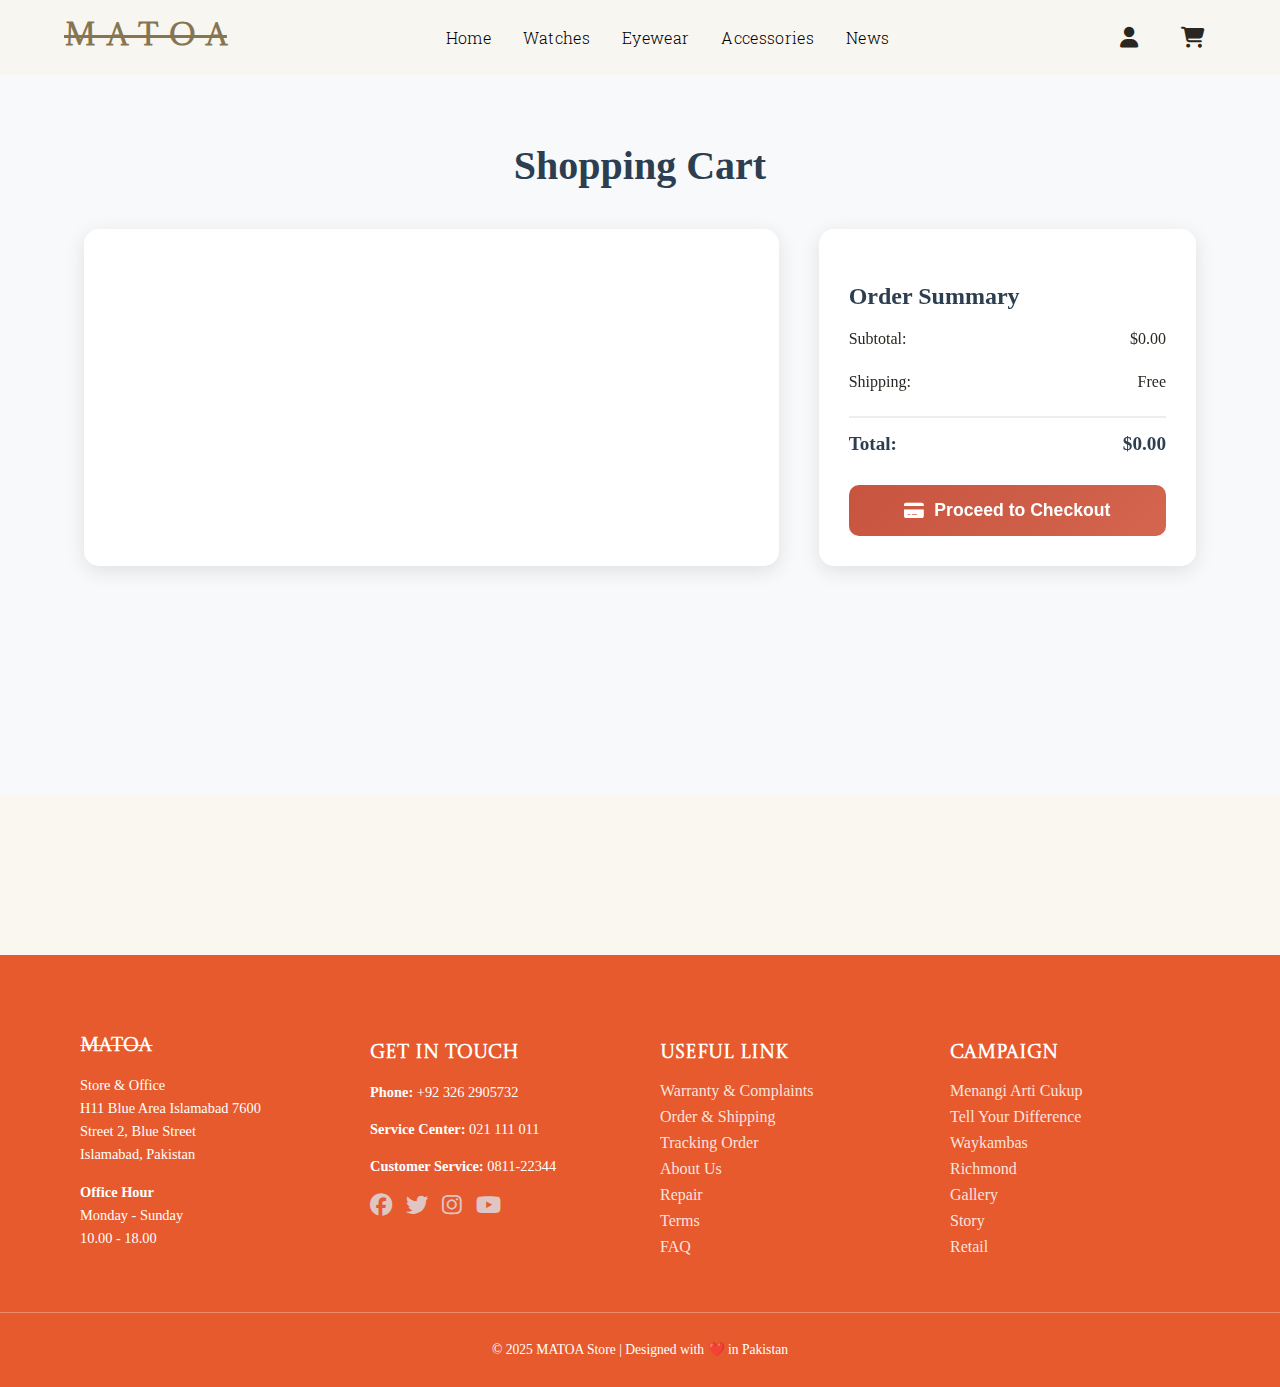
<file: frontend/cart.html>
<!DOCTYPE html>
<html lang="en">
<head>
    <meta charset="UTF-8">
    <meta name="viewport" content="width=device-width, initial-scale=1.0">
    <title>Shopping Cart | MATOA</title>
    <link href="https://cdnjs.cloudflare.com/ajax/libs/font-awesome/6.4.0/css/all.min.css" rel="stylesheet" />
    <link href="https://fonts.googleapis.com/css2?family=Poppins:wght@400;600&display=swap" rel="stylesheet" />
    <link rel="stylesheet" href="css/style.css">
    <link rel="stylesheet" href="css/modal.css">
</head>
<body>
    <!-- ===== HEADER ===== -->
    <header>
        <div class="container nav-inner">
            <div class="logo" aria-label="Matoa logo">
                <a href="index.html">M A T O A</a>
            </div>

            <button class="menu-toggle" aria-label="Toggle menu">
                <i class="fas fa-bars"></i>
            </button>

            <nav>
                <ul id="nav-links">
                    <li><a href="index.html">Home</a></li>
                    <li><a href="product.html">Watches</a></li>
                    <li><a href="eyeglasses.html">Eyewear</a></li>
                    <li><a href="accessories.html">Accessories</a></li>
                    <li><a href="news.html">News</a></li>
                </ul>
            </nav>

            <div class="nav-icons">
                <a href="#" class="user-icon"><i class="fa-regular fa-user nav-btns"></i></a>
                <a href="cart.html" class="cart-icon">
                    <i class="fa-solid fa-cart-shopping nav-btns"></i>
                    <span class="cart-counter" id="cartCounter">0</span>
                </a>
            </div>
        </div>
    </header>

    <!-- ===== CART CONTENT ===== -->
    <main class="cart-main">
        <div class="container">
            <h1 class="cart-title">Shopping Cart</h1>
            
            <!-- Cart Items -->
            <div class="cart-content">
                <div class="cart-items" id="cartItems">
                    <!-- Cart items will be loaded here -->
                </div>
                
                <!-- Cart Summary -->
                <div class="cart-summary">
                    <h3>Order Summary</h3>
                    <div class="summary-row">
                        <span>Subtotal:</span>
                        <span id="cartSubtotal">$0.00</span>
                    </div>
                    <div class="summary-row">
                        <span>Shipping:</span>
                        <span id="cartShipping">Free</span>
                    </div>
                    <div class="summary-row total">
                        <span>Total:</span>
                        <span id="cartTotal">$0.00</span>
                    </div>
                    <button class="checkout-btn" id="checkoutBtn">
                        <i class="fas fa-credit-card"></i>
                        Proceed to Checkout
                    </button>
                </div>
            </div>
            
            <!-- Empty Cart -->
            <div class="empty-cart" id="emptyCart" style="display: none;">
                <i class="fas fa-shopping-cart"></i>
                <h2>Your cart is empty</h2>
                <p>Looks like you haven't added anything to your cart yet.</p>
                <a href="index.html" class="continue-shopping">Continue Shopping</a>
            </div>
        </div>
    </main>

    <!-- ===== FOOTER ===== -->
    <footer class="footer">
        <div class="footer-content">
            <div class="footer-column">
                <h3 class="logo">MATOA</h3>
                <p>
                    Store & Office<br />
                    H11 Blue Area Islamabad 7600<br />
                    Street 2, Blue Street<br />
                    Islamabad, Pakistan
                </p>
                <p><strong>Office Hour</strong><br />Monday - Sunday<br />10.00 - 18.00</p>
            </div>

            <div class="footer-column">
                <h4>Get in touch</h4>
                <p><strong>Phone:</strong> +92 326 2905732</p>
                <p><strong>Service Center:</strong> 021 111 011</p>
                <p><strong>Customer Service:</strong> 0811-22344</p>
                <div class="social-icons">
                    <a href="#"><i class="fab fa-facebook"></i></a>
                    <a href="#"><i class="fab fa-twitter"></i></a>
                    <a href="#"><i class="fab fa-instagram"></i></a>
                    <a href="#"><i class="fab fa-youtube"></i></a>
                </div>
            </div>

            <div class="footer-column">
                <h4>Useful Link</h4>
                <ul>
                    <li><a href="#">Warranty & Complaints</a></li>
                    <li><a href="#">Order & Shipping</a></li>
                    <li><a href="#">Tracking Order</a></li>
                    <li><a href="#">About Us</a></li>
                    <li><a href="#">Repair</a></li>
                    <li><a href="#">Terms</a></li>
                    <li><a href="#">FAQ</a></li>
                </ul>
            </div>

            <div class="footer-column">
                <h4>Campaign</h4>
                <ul>
                    <li><a href="#">Menangi Arti Cukup</a></li>
                    <li><a href="#">Tell Your Difference</a></li>
                    <li><a href="#">Waykambas</a></li>
                    <li><a href="#">Richmond</a></li>
                    <li><a href="#">Gallery</a></li>
                    <li><a href="#">Story</a></li>
                    <li><a href="#">Retail</a></li>
                </ul>
            </div>
        </div>

        <div class="footer-bottom">
            <p>© 2025 MATOA Store | Designed with ❤️ in Pakistan</p>
        </div>
    </footer>

    <script src="js/script.js"></script>
    <script src="js/api-service.js"></script>
    <script src="js/auth.js"></script>
    <script src="js/cart.js"></script>
</body>
</html>
</file>
<file: frontend/css/style.css>
@import url('https://fonts.googleapis.com/css2?family=Alumni+Sans+Pinstripe:ital@0;1&family=Asimovian&family=Big+Shoulders+Inline:opsz,wght@10..72,100..900&family=Big+Shoulders+Stencil:opsz,wght@10..72,100..900&family=Castoro+Titling&family=Castoro:ital@0;1&family=Dancing+Script:wght@400..700&family=Josefin+Sans:ital,wght@0,100..700;1,100..700&family=Nova+Round&family=Nunito+Sans:ital,opsz,wght@0,6..12,200..1000;1,6..12,200..1000&family=Open+Sans:ital,wght@0,300..800;1,300..800&family=Orbitron:wght@400..900&family=Poppins:ital,wght@0,100;0,200;0,300;0,400;0,500;0,600;0,700;0,800;0,900;1,100;1,200;1,300;1,400;1,500;1,600;1,700;1,800;1,900&family=Questrial&family=Quicksand:wght@300..700&family=Raleway:ital,wght@0,100..900;1,100..900&family=Roboto+Mono:ital,wght@0,100..700;1,100..700&family=Roboto+Slab:wght@100..900&family=Roboto:ital,wght@0,100..900;1,100..900&family=SUSE+Mono:ital,wght@0,100..800;1,100..800&family=Saira:ital,wght@0,100..900;1,100..900&family=Smooch+Sans:wght@100..900&family=Story+Script&family=Tenor+Sans&family=Titillium+Web:ital,wght@0,200;0,300;0,400;0,600;0,700;0,900;1,200;1,300;1,400;1,600;1,700&display=swap');
@import url('https://fonts.googleapis.com/css2?family=Alumni+Sans+Pinstripe:ital@0;1&family=Asimovian&family=Big+Shoulders+Inline:opsz,wght@10..72,100..900&family=Big+Shoulders+Stencil:opsz,wght@10..72,100..900&family=Castoro+Titling&family=Castoro:ital@0;1&family=Dancing+Script:wght@400..700&family=Josefin+Sans:ital,wght@0,100..700;1,100..700&family=Nova+Round&family=Nunito+Sans:ital,opsz,wght@0,6..12,200..1000;1,6..12,200..1000&family=Open+Sans:ital,wght@0,300..800;1,300..800&family=Orbitron:wght@400..900&family=Poppins:ital,wght@0,100;0,200;0,300;0,400;0,500;0,600;0,700;0,800;0,900;1,100;1,200;1,300;1,400;1,500;1,600;1,700;1,800;1,900&family=Questrial&family=Quicksand:wght@300..700&family=Raleway:ital,wght@0,100..900;1,100..900&family=Roboto+Mono:ital,wght@0,100..700;1,100..700&family=Roboto+Slab:wght@100..900&family=Roboto:ital,wght@0,100..900;1,100..900&family=SUSE+Mono:ital,wght@0,100..800;1,100..800&family=Saira:ital,wght@0,100..900;1,100..900&family=Smooch+Sans:wght@100..900&family=Story+Script&family=Tenor+Sans&family=Titillium+Web:ital,wght@0,200;0,300;0,400;0,600;0,700;0,900;1,200;1,300;1,400;1,600;1,700&family=Unbounded:wght@200..900&display=swap');
@import url('https://fonts.googleapis.com/css2?family=Alumni+Sans+Pinstripe:ital@0;1&family=Asimovian&family=Big+Shoulders+Inline:opsz,wght@10..72,100..900&family=Big+Shoulders+Stencil:opsz,wght@10..72,100..900&family=Castoro+Titling&family=Castoro:ital@0;1&family=Dancing+Script:wght@400..700&family=Edu+NSW+ACT+Cursive:wght@400..700&family=Josefin+Sans:ital,wght@0,100..700;1,100..700&family=Nova+Round&family=Nunito+Sans:ital,opsz,wght@0,6..12,200..1000;1,6..12,200..1000&family=Open+Sans:ital,wght@0,300..800;1,300..800&family=Orbitron:wght@400..900&family=Poppins:ital,wght@0,100;0,200;0,300;0,400;0,500;0,600;0,700;0,800;0,900;1,100;1,200;1,300;1,400;1,500;1,600;1,700;1,800;1,900&family=Questrial&family=Quicksand:wght@300..700&family=Raleway:ital,wght@0,100..900;1,100..900&family=Roboto+Mono:ital,wght@0,100..700;1,100..700&family=Roboto+Slab:wght@100..900&family=Roboto:ital,wght@0,100..900;1,100..900&family=SUSE+Mono:ital,wght@0,100..800;1,100..800&family=Saira:ital,wght@0,100..900;1,100..900&family=Smooch+Sans:wght@100..900&family=Story+Script&family=Tenor+Sans&family=Titillium+Web:ital,wght@0,200;0,300;0,400;0,600;0,700;0,900;1,200;1,300;1,400;1,600;1,700&family=Unbounded:wght@200..900&display=swap');
@import url('https://fonts.googleapis.com/css2?family=Cabin:ital,wght@0,400;0,500;0,600;0,700;1,400;1,500;1,600;1,700&display=swap');

:root {
    --brand-brown: #867551;
    --brand-main: #c7543e;
    --bg-hero: #f7e7d4;
    --bg-paper: #f8f6f1;
    --brand-dark: #2a2722;
    --border-radius: 16px;
}

* {
    box-sizing: border-box;
}

body {
    margin: 0;
    padding: 0;
    /* font-family: 'Times New Roman', serif; */
    background: #f9f7f0;
    color: #2a2722;
}

a {
    text-decoration: none;
    color: inherit;
}

/* Container */
.container {
    max-width: 1200px;
    margin: 0 auto;
    padding: 0 1.5rem;
}

/* Navbar styles */
header {
    background: var(--bg-paper);
    padding: 1rem 0;
    position: sticky;
    top: 0;
    z-index: 1000;
}

.nav-inner {
    display: flex;
    align-items: center;
    justify-content: space-between;
}

/* Logo */
.logo {
    font-weight: 900;
    font-size: 2rem;
    font-family: 'Castoro Titling', 'SUSE Mono', 'Josifen Sans', 'Alumni Sans Pinstripe';
    letter-spacing: 0.1px;
    color: #867551;
    text-decoration: line-through;
    cursor: default;
}

/* Navigation */
nav {
    flex-grow: 1;
}

nav ul {
    list-style: none;
    display: flex;
    justify-content: center;
    margin: 0;
    padding: 0;
    gap: 2rem;

}

nav li {
    position: relative;
}

nav a {
    font-weight: 300;
    font-size: 1rem;
    font-family: 'Roboto Slab', sans-serif;
    padding: 5px 0;
    position: relative;
    color: #000;
    letter-spacing: 0.02em;
    transition: color 0.2s ease;
}

/* Underline hover animation */
nav a::after {
    content: '';
    position: absolute;
    width: 0%;
    height: 2px;
    bottom: 0;
    left: 0;
    background: #c7543e;
    border-radius: 1px;
    transition: width 0.3s ease;
}

nav a:hover::after,
nav a:focus::after {
    width: 100%;
}

/* Change link color on hover */
nav a:hover,
nav a:focus {
    color: #c7543e;
}

/* Icons on right */
.nav-icons {
    display: flex;
    align-items: center;
    gap: 1.2rem;
}

.nav-icons .nav-btns {
    font-weight: 700;
    font-size: 1.3rem;
    padding: 8px 12px;
    cursor: pointer;
}

.nav-icons button:hover {
    background-color: #c5948b;
}


.nav-icons .nav-btns:hover,
.nav-icons .nav-btns:hover {
    color: #c5948b;
}

/* Hamburger menu button - hidden on large screens */
.menu-toggle {
    display: none;
    font-size: 25px;
    cursor: pointer;
    color: #2a2722;
    background: none;
    border: none;
}

@media (max-width: 900px) {
    nav {
        position: absolute;
        top: 70px;
        left: 0;
        width: 100%;
        background: rgba(255, 255, 255, 0.97);
        box-shadow: 0 5px 20px rgba(0, 0, 0, 0.08);
        transform: translateY(-100%);
        opacity: 0;
        pointer-events: none;
        transition: transform 0.35s ease, opacity 0.35s ease;
        z-index: 999;
    }

    nav.active {
        transform: translateY(0);
        opacity: 1;
        pointer-events: auto;
    }

    .nav-links {
        flex-direction: column;
        align-items: center;
        padding: 1.5rem 0;
        gap: 1.2rem;
    }

    .nav-links li {
        width: 100%;
        text-align: center;
    }

    .nav-links a {
        display: inline-block;
        font-size: 1.05rem;
        padding: 0.5rem;
    }

    /* Show hamburger */
    .menu-toggle {
        display: block;
        z-index: 1000;
        background: none;
        border: none;
        font-size: 1.8rem;
        color: #2a2722;
        cursor: pointer;
        transition: transform 0.3s ease;
    }

    .menu-toggle.open {
        transform: rotate(90deg);
    }

    /* Hide right-side icons when menu open */
    .nav-icons {
        display: none;
    }
}



/* hero      */
.hero-slider-section {
    max-width: 1200px;
    margin: 52px auto 0 auto;
    background: var(--bg-hero);
    border-radius: var(--border-radius);
    /* box-shadow: 0 6px 32px 0 rgba(120, 80, 40, 0.08); */
    position: relative;
    overflow: hidden;
    min-height: 420px;
    isolation: isolate;
}

.hero-svg-overlay {
    position: absolute;
    top: 0;
    right: 0;
    width: 260px;
    height: 180px;
    z-index: 2;
    opacity: 0.17;
    pointer-events: none;
}

.hero-slider-wrapper {
    display: flex;
    transition: transform .8s cubic-bezier(.7, .23, .33, 1);
    will-change: transform;
    height: 100%;
}

.hero-slide {
    min-width: 100%;
    display: flex;
    align-items: stretch;
    padding: 0 2.5rem;
    gap: 2.8rem;
    position: relative;
    background: none;
    height: 440px;
}

.hero-slide-image {
    flex: 1 1 340px;
    display: flex;
    align-items: center;
    justify-content: center;
    animation: floatWatch 4s ease-in-out infinite alternate;
    position: relative;
    z-index: 3;

}

.hero-slide-image img {
    max-width: 340px;
    width: 94%;
    border-radius: 14px;
    object-fit: contain;
    position: relative;

}

@keyframes floatWatch {
    0% {
        transform: translateY(0);
    }

    100% {
        transform: translateY(-20px);
    }
}

.hero-slide-content {
    flex: 1 1 510px;
    display: flex;
    flex-direction: column;
    justify-content: center;
    gap: 1.35rem;
    z-index: 5;
    max-width: 560px;
}

.hero-slide-content h1 {
    font-size: 2.45rem;
    font-family: 'Castoro Titlin' sans-serif;
    font-weight: 400;
    color: var(--brand-dark);
    letter-spacing: .08em;
    line-height: 1.18;
    margin-bottom: 0.13em;
}

.hero-slide-content p {
    font-size: 1rem;
    color: #5d584b;
    font-family: 'Roboto Slab', sans-serif;
    margin-bottom: 3px;
    font-weight: 400;
    max-width: 440px;
    line-height: 1.6;
}

.discover-link {
    font-weight: 500;
    color: var(--brand-main);
    font-size: 0.8rem;
    border-bottom: 2px solid var(--brand-main);
    padding-bottom: 1px;
    width: max-content;
    cursor: pointer;
    transition: border-width .2s;
    margin-bottom: .7em;
    display: inline-block;
    letter-spacing: .05em;
    font-family: 'Castoro Titling', sans-serif;
}

.discover-link:hover {
    border-width: 4px;
}

.hero-buttons {
    display: flex;
    gap: 1.45em;
    margin-top: .15em;
}

.btn-primary {
    background: #e29578;
    color: #fff;
    padding: .72em 2.18em;
    font-weight: 600;
    border-radius: 4px;
    font-size: 1.02rem;
    border: none;
    box-shadow: 0 2.5px 12px rgba(199, 84, 62, .12);
    letter-spacing: .09em;
    cursor: pointer;
    transition: background .21s;
    font-family: 'Roboto', sans-serif;
}

.btn-primary:hover {
    background: #a5442e;
}

.btn-secondary {
    background: none;
    border: 2px solid var(--brand-main);
    color: var(--brand-main);
    padding: .75em 2.18em;
    font-weight: 700;
    border-radius: 4px;
    font-size: 1.02rem;
    letter-spacing: .09em;
    cursor: pointer;
    transition: background .21s, color .23s;
}

.btn-secondary:hover {
    background: var(--brand-main);
    color: #fff;
}

/* Slider Controls */
.slider-arrow {
    position: absolute;
    top: 50%;
    transform: translateY(-50%);
    width: 44px;
    height: 44px;
    border-radius: 50%;
    background: #fbf8e2;
    border: none;
    color: var(--brand-main);
    font-size: 1.8rem;
    cursor: pointer;
    z-index: 99;
    box-shadow: 0 2px 10px rgba(120, 80, 50, .12);
    display: flex;
    align-items: center;
    justify-content: center;
    transition: background .14s;
}

.slider-arrow:active {
    scale: 0.96;
}

.slider-arrow:hover {
    background: #ffe6db;
}

.slider-arrow.prev {
    left: 22px;
}

.slider-arrow.next {
    right: 22px;
}

/* Slider dots */
.slider-dots {
    position: absolute;
    bottom: 0px;
    width: 100%;
    display: flex;
    justify-content: center;
    gap: 18px;
    z-index: 9;
}

.slider-dot {
    width: 16px;
    height: 16px;
    background: #dfcdb1;
    border-radius: 50%;
    cursor: pointer;
    border: none;
    outline: none;
    transition: background .18s, transform .18s;
    box-shadow: 0 1.5px 6px rgba(120, 80, 65, .09);
}

.slider-dot.active {
    background: var(--brand-main);
    transform: scale(1.22);
    border: 2px solid #fffbed;
}

.hero-slide {
    display: none;
    align-items: center;
    justify-content: space-between;
    gap: 2rem;
    animation: fadeSlide 1s ease;
}

@keyframes fadeSlide {
    from {
        opacity: 0;
        transform: translateX(40px);
    }

    to {
        opacity: 1;
        transform: translateX(0);
    }
}

/* --- Animated Buttons --- */
.btn-primary,
.btn-secondary {
    position: relative;
    overflow: hidden;
    transition: all 0.3s ease;
}

.btn-primary::after,
.btn-secondary::after {
    content: "";
    position: absolute;
    top: 0;
    left: -100%;
    width: 100%;
    height: 100%;
    background: rgba(255, 255, 255, 0.25);
    transition: left 0.4s ease;
}

.btn-primary:hover::after,
.btn-secondary:hover::after {
    left: 0;
}

/* --- Bounce effect on click --- */
.btn-primary:active,
.btn-secondary:active {
    transform: scale(0.95);
}


/* Responsive */
@media (max-width: 1150px) {
    .hero-slider-section {
        max-width: 100vw;
    }
}

@media (max-width: 950px) {
    .hero-slide-content h1 {
        font-size: 1.55rem;
    }

    .hero-slide {
        height: 320px;
    }

    .hero-slider-section {
        min-height: 224px;
    }

    .hero-slide-content {
        max-width: 370px;
    }
}

@media (max-width: 720px) {
    .hero-slider-section {
        min-height: 360px;
    }

    .hero-slide {
        flex-direction: column;
        gap: 2.2rem;
        padding: 2.2rem .6rem 2.2rem .6rem;
        height: auto;
        justify-content: center;
    }

    .hero-slide-image img {
        max-width: 170px;
    }

    .hero-slide-content {
        align-items: center;
        text-align: center;
        margin-top: 0;
    }

    .slider-arrow {
        top: auto;
        bottom: 78px;
        transform: none;
    }

    .slider-arrow.prev {
        left: 8px;
    }

    .slider-arrow.next {
        right: 8px;
    }

    .hero-svg-overlay {
        display: none;
    }
}

@media (max-width: 410px) {
    .hero-slide-image img {
        max-width: 110px;
    }

    .hero-slide-content h1 {
        font-size: 1.07rem;
    }

    .slider-arrow {
        font-size: 1.35rem;
    }
}

/* ===== Premium Collection Section ===== */
.premium-section {
    position: relative;
    width: 100%;
    height: 80vh;
    overflow: hidden;
    background: radial-gradient(circle at center, #f7f3e8 0%, #e8e0d1 100%);
    display: flex;
    align-items: center;
    justify-content: center;
    flex-direction: column;
}

.premium-heading {
    position: absolute;
    top: 40px;
    text-align: center;
    font-size: 2.2rem;
    letter-spacing: 2px;
    color: #3e372d;
    font-family: 'Castoro Titling', serif;
    z-index: 5;
}

/* 3D Canvas Container */
#three-container {
    position: absolute;
    top: 0;
    left: 0;
    width: 100%;
    height: 100%;
}

canvas {
    display: block;
    width: 100%;
    height: 100%;
}



/* promotion */

/* Section layout */
.promo-section {
    background-color: #f9f7f3;
    padding: 4rem 1rem;
    margin-top: 20px;
}

.promo-container {
    max-width: 1200px;
    margin: 0 auto;
    display: grid;
    grid-template-columns: repeat(auto-fit, minmax(300px, 1fr));
    gap: 2rem;
}

/* Each Card */
.promo-card {
    background: #fff;
    border-radius: 15px;
    display: flex;
    align-items: center;
    justify-content: space-between;
    padding: 2rem;
    transition: transform 0.3s ease, box-shadow 0.3s ease;
    overflow: hidden;
    cursor: pointer;
    position: relative;
}

.promo-card:hover {
    transform: translateY(-8px);
    box-shadow: 0 10px 25px rgba(0, 0, 0, 0.1);
}

/* Content */
.promo-content {
    max-width: 60%;
}

.promo-content h3 {
    font-size: 1.5rem;
    font-weight: 400;
    color: #2a2722;
    font-family: 'Castoro', sans-serif;
}

.promo-content h3 span {
    font-weight: 600;
    color: #000;
    font-family: 'Castoro', sans-serif;

}

.promo-content p {
    font-size: 0.95rem;
    color: #555;
    font-family: ' Roboto Slab', sans-serif;
    margin: 0.8rem 0 1.2rem;
}

.discover-btn {
    color: #000;
    font-weight: 400;
    font-family: 'Castoro', sans-serif;
    text-decoration: underline;
    position: relative;
    transition: color 0.3s ease;
}

.discover-btn::after {
    content: '';
    position: absolute;
    left: 0;
    bottom: -3px;
    width: 0;
    height: 2px;
    background: #c7543e;
    transition: width 0.3s ease;
}

.discover-btn:hover::after {
    width: 100%;
}

/* Image */
.promo-img img {
    width: 200px;
    transition: transform 0.3s ease;
}

.promo-card:hover .promo-img img {
    transform: scale(1.1) rotate(-5deg);
}

/* Responsive */
@media (max-width: 768px) {
    .promo-card {
        flex-direction: column;
        text-align: center;
        padding: 2rem 1rem;
    }

    .promo-content {
        max-width: 100%;
    }

    .promo-img img {
        margin-top: 1.2rem;
        width: 180px;
    }
}

/* Modal Styling */
.product-modal {
    display: none;
    position: fixed;
    inset: 0;
    background: rgba(0, 0, 0, 0.6);
    backdrop-filter: blur(6px);
    z-index: 3000;
    animation: fadeIn 0.4s ease forwards;
}

.modal-content {
    background: #fff;
    max-width: 550px;
    margin: 5% auto;
    padding: 2rem;
    border-radius: 20px;
    position: relative;
    text-align: center;
    box-shadow: 0 15px 40px rgba(0, 0, 0, 0.3);
    animation: slideUp 0.5s ease forwards;
}

.modal-content img {
    width: 250px;
    margin-bottom: 1rem;
    transition: transform 0.4s ease;
}

.modal-content img:hover {
    transform: scale(1.05);
}

.modal-extra p {
    color: #444;
    font-size: 0.95rem;
    margin: 0.3rem 0;
}

.add-cart-btn {
    background: #c7543e;
    color: #fff;
    padding: 0.8rem 2rem;
    border: none;
    border-radius: 30px;
    cursor: pointer;
    font-weight: 600;
    margin-top: 1.2rem;
    transition: background 0.3s ease, transform 0.3s ease;
}

.add-cart-btn:hover {
    background: #a03b2f;
    transform: scale(1.05);
}

/* Close Button */
.close-modal {
    position: absolute;
    top: 18px;
    right: 25px;
    font-size: 1.8rem;
    cursor: pointer;
    color: #333;
    transition: transform 0.3s ease, color 0.3s ease;
}

.close-modal:hover {
    color: #c7543e;
    transform: rotate(90deg);
}

/* Animations */
@keyframes fadeIn {
    from {
        opacity: 0;
    }

    to {
        opacity: 1;
    }
}

@keyframes slideUp {
    from {
        transform: translateY(40px);
        opacity: 0;
    }

    to {
        transform: translateY(0);
        opacity: 1;
    }
}

/* Responsive */
@media (max-width: 768px) {
    .promo-card {
        min-width: 300px;
        flex-direction: column;
        flex-direction: column-reverse;
        text-align: center;
    }

    .promo-img img {
        width: 150px;
    }
}

/* =============== Monthly Deals Section =============== */
.deals-section {
    max-width: 1100px;
    margin: 0 auto;
    padding: 40px 20px;
    background-color: #fdfcf9;
}

.section-title {
    font-size: 1.5rem;
    margin-bottom: 1.2rem;
    border-left: 3px solid #d87b2f;
    padding-left: 0.5rem;
    font-weight: 600;
    color: #000000;
    font-family: 'Castoro', sans-serif;
}

.deals-grid {
    display: grid;
    grid-template-columns: repeat(auto-fit, minmax(220px, 1fr));
    gap: 0.8rem;
    justify-items: center;
    align-items: stretch;
}

/* ==== Product Card ==== */
.product-card {
    background-color: #fff;
    border-radius: 1rem;
    overflow: hidden;
    width: 100%;
    max-width: 250px;
    box-shadow: 0 2px 8px rgba(0, 0, 0, 0.08);
    transition: all 0.3s ease;
    display: flex;
    flex-direction: column;
    align-items: center;
    /* ensures everything centers horizontally */
    text-align: center;
}

.product-card:hover {
    transform: translateY(-5px) scale(1.02);
    box-shadow: 0 5px 16px rgba(0, 0, 0, 0.12);
}

.img-wrapper {
    width: 100%;
    aspect-ratio: 1 / 1;
    overflow: hidden;
    display: flex;
    justify-content: center;
    align-items: center;
}

.img-wrapper img {
    width: 100%;
    height: 100%;
    object-fit: cover;
    transition: transform 0.5s ease;
}

.product-card:hover .img-wrapper img {
    transform: scale(1.07) rotate(1deg);
}

/* ==== Product Info ==== */
.product-info {
    padding: 0.8rem 0.9rem 0;
    text-align: left;
    justify-content: center;
    width: 90%;
    box-sizing: border-box;
}

.product-info h3 {
    font-size: 0.95rem;
    margin: 0.3rem 0;
    color: #2b2b2b;
    font-family: 'Roboto Slab', sans-serif;
}

.discount {
    color: #e63946;
    font-weight: 600;
    font-size: 0.8rem;
    margin: 0;
}

.old-price {
    text-decoration: line-through;
    color: #999;
    font-size: 0.8rem;
    margin: 0.1rem 0;
    font-family: 'Poppins', sans-serif;
}

.new-price {
    color: #111;
    font-weight: 700;
    font-size: 0.95rem;
    font-family: 'Castoro Titling', sans-serif;
    margin: 0.2rem 0;
}

/* ==== Buttons ==== */
/* .actions {
    display: flex;
    justify-content: left;
    align-items: left;
    gap: 0.5rem;
    padding: 0.8rem 0 1rem;
    width: 100%;
} */

.wishlist-btn,
.cart-btn {
    border: none;
    border-radius: 6px;
    padding: 0.45rem 0.9rem;
    cursor: pointer;
    font-weight: 600;
    transition: all 0.3s ease;
    font-size: 0.8rem;
}

.wishlist-btn {
    background: #fff;
    border: 1px solid #ddd;
    color: #d87b2f;
}

.wishlist-btn:hover {
    background: #ffe8d1;
}

.cart-btn {
    background: #e29578;
    color: #fff;
}

.cart-btn:hover {
    background: #b96625;
    transform: translateY(-2px);
}

/* ==== Responsive ==== */
@media (max-width: 992px) {
    .deals-section {
        padding: 30px 15px;
    }
}

@media (max-width: 768px) {
    .section-title {
        font-size: 1.2rem;
        text-align: center;
        border: none;
    }

    .deals-section {
        padding: 25px 10px;
    }

    .deals-grid {
        grid-template-columns: repeat(auto-fit, minmax(180px, 1fr));
        gap: 1rem;
    }

    .product-card {
        max-width: 210px;
    }
}

@media (max-width: 480px) {
    .deals-section {
        padding: 20px 8px;
    }

    .section-title {
        font-size: 1rem;
        margin-bottom: 0.8rem;
    }

    .deals-grid {
        grid-template-columns: 1fr;
        justify-items: center;
        gap: 1rem;
    }

    .product-card {
        max-width: 90%;
    }
}



/* PRODUCT SECTION STYLING */
.product-section {
    width: 100%;
    padding: 60px 5%;
    display: flex;
    flex-direction: column;
    gap: 60px;
    background-color: #fafafa;
    /* light background tone */
}

.series {
    display: grid;
    grid-template-columns: 1fr 2fr;
    align-items: center;
    gap: 30px;
    padding: 30px;
    border-radius: 20px;
    background: #fff;
    box-shadow: 0 4px 20px rgba(0, 0, 0, 0.08);
    transition: transform 0.4s ease, box-shadow 0.4s ease;
}

.series:hover {
    transform: translateY(-5px);
    box-shadow: 0 6px 25px rgba(0, 0, 0, 0.1);
}

/* LEFT IMAGE BOX */
.series .products {
    display: flex;
    justify-content: center;
    align-items: center;
    position: relative;
}

.series .products img {
    width: 85%;
    max-width: 250px;
    background: #f8f8f8;
    padding: 15px;
    border-radius: 15px;
    transition: transform 0.5s ease, box-shadow 0.5s ease;
}

.series .products img:hover {
    transform: scale(1.05) rotate(-2deg);
    box-shadow: 0 5px 15px rgba(0, 0, 0, 0.1);
}

/* RIGHT SIDE PRODUCT DETAIL GRID */
.series h3 {
    grid-column: span 2;
    font-size: 1.8rem;
    margin-bottom: 15px;
    color: #333;
    border-left: 5px solid #000;
    padding-left: 10px;
}

.series .product {
    display: grid;
    grid-template-columns: 1fr auto;
    align-items: center;
    gap: 15px;
    background: #f9f9f9;
    padding: 15px 20px;
    border-radius: 12px;
    transition: background 0.4s ease, transform 0.4s ease;
}

.series .product:hover {
    background: #f0f0f0;
    transform: scale(1.02);
}

.series .product p {
    font-size: 1rem;
    color: #555;
}

.series .product h4 {
    font-weight: 600;
    color: #111;
}

/* SEE MORE BUTTON */
.see-more-btn {
    display: inline-block;
    margin-top: 20px;
    font-size: 1rem;
    color: #222;
    border: 2px solid #222;
    padding: 10px 25px;
    border-radius: 30px;
    text-decoration: none;
    transition: all 0.3s ease;
}

.see-more-btn:hover {
    letter-spacing: 1px;
    border-color: #000;
    background: transparent;
    /* no color change */
    transform: translateY(-3px);
}

/* RESPONSIVE DESIGN */
@media (max-width: 992px) {
    .series {
        grid-template-columns: 1fr;
        text-align: center;
    }

    .series .products img {
        margin-bottom: 20px;
    }

    .series .product {
        grid-template-columns: 1fr;
        text-align: center;
    }
}

@media (max-width: 600px) {
    .series {
        padding: 20px;
        gap: 20px;
    }

    .series h3 {
        font-size: 1.5rem;
    }

    .series .product p {
        font-size: 0.95rem;
    }

    .see-more-btn {
        padding: 8px 20px;
    }
}

/* Fade-in Animation */
@keyframes fadeUp {
    0% {
        opacity: 0;
        transform: translateY(30px);
    }

    100% {
        opacity: 1;
        transform: translateY(0);
    }
}

.series {
    animation: fadeUp 0.9s ease forwards;
}

/* ========product page============== */

/* Small hero for inner pages */
.small-hero {
    padding: 10px 15px;
    background: linear-gradient(to bottom, #fff0e0, #fffaf6);
    font-family: 'Castoro Titling', serif;
    max-width: 1200px;
    margin: 0 auto;
    padding: 0 1.5rem;
}

/* Filter Bar */
.filter-bar {
    display: flex;
    justify-content: center;
    margin: 20px 0;
}

.filter-bar select {
    padding: 10px 15px;
    border-radius: 8px;
    border: 1px solid #ccc;
    background: #fffaf6;
    font-size: 1rem;
    font-family: 'Roboto Slab', serif;
}

/* Product Cards for Products Page */
.products-grid {
    display: grid;
    grid-template-columns: repeat(auto-fit, minmax(240px, 1fr));
    gap: 25px;
    max-width: 1200px;
    margin: 0 auto;
    padding: 20px;
}

.product-card {
    background: var(--bg-hero);
    border-radius: 15px;
    padding: 15px;
    transition: 0.3s ease;
    display: flex;
    flex-direction: column;
    align-items: center;
}

.product-card:hover {
    transform: translateY(-6px);
    box-shadow: 0 6px 18px rgba(0, 0, 0, 0.1);
}

.product-card img {
    width: 100%;
    max-width: 250px;
    border-radius: 12px;
    object-fit: cover;
    background-color: var(--bg-hero);
}

.product-card h4 {
    margin: 10px 0 5px;
    font-family: 'Roboto Slab', serif;
    font-size: 1rem;
    font-weight: 600;
}

.product-card p {
    margin: 0;
    font-family: 'Courier New', Courier, monospace;
    color: #666;
    font-size: 0.9rem;
}

.product-card button {
    background: #c96f4a;
    color: #fff;
    font-family: 'Saira', sans-serif;
    border: none;
    padding: 8px 18px;
    border-radius: 8px;
    cursor: pointer;
    margin-top: 10px;
    transition: 0.3s;
}

.product-card button:hover {
    background: #a35634;
}

/* Responsive */
@media (max-width: 768px) {
    .product-card img {
        max-width: 200px;
    }
}


/* ================== Glasse ================== */

.products-section {
    text-align: center;
    padding: 60px 40px;
    background: #faf7f3;
}

.products-section h2 {
    font-size: 2rem;
    color: #3a2c23;
    margin-bottom: 10px;
}

.subtitle {
    color: #7a6a5a;
    margin-bottom: 40px;
    font-size: 1rem;
}

.product-grid {
    display: grid;
    grid-template-columns: repeat(auto-fit, minmax(230px, 1fr));
    gap: 25px;
    justify-items: center;
}

.product-card {
    background: #f7efe8;
    border-radius: 14px;
    box-shadow: 0 2px 10px rgba(0, 0, 0, 0.05);
    width: 230px;
    padding: 15px;
    transition: transform 0.3s ease, box-shadow 0.3s ease;
}

.product-card:hover {
    transform: translateY(-6px);
    box-shadow: 0 6px 15px rgba(0, 0, 0, 0.1);
}

.product-card img {
    width: 100%;
    border-radius: 10px;
}

.product-info {
    margin-top: 12px;
}

.product-info h4 {
    font-size: 1rem;
    color: #3a2c23;
    margin: 5px 0;
}

.product-info p {
    color: #5c4a3a;
    font-weight: 600;
}

.add-btn {
    background-color: #d85a2c;
    color: #fff;
    border: none;
    padding: 8px 15px;
    border-radius: 6px;
    cursor: pointer;
    transition: background 0.3s ease;
}

.add-btn:hover {
    background-color: #b74720;
}

.see-more-container {
    margin-top: 40px;
}

#seeMoreBtn {
    border: 1px solid #d85a2c;
    background: none;
    color: #d85a2c;
    padding: 10px 25px;
    font-weight: 600;
    border-radius: 8px;
    cursor: pointer;
    transition: 0.3s;
}

#seeMoreBtn:hover {
    background-color: #d85a2c;
    color: #fff;
}

/* Responsive */
@media (max-width: 768px) {
    .products-section {
        padding: 40px 20px;
    }

    .product-grid {
        grid-template-columns: repeat(auto-fit, minmax(160px, 1fr));
    }
}

/* ==========eye wear====== */
/* 🕶️ Hero Section */
.eyewear-hero {
    background: linear-gradient(to right, #fff, #f4f0ec);
    text-align: center;
    padding: 5rem 1rem;
    background: var(--bg-paper);
}

.eyewear-hero h1 {
    font-size: 2rem;
    font-family: 'Castoro', serif;
    color: #222;
    margin-bottom: 0.5rem;
}

.eyewear-hero p {
    color: #777;
    font-family: 'Roboto Slab', sans-serif;
    font-size: 1rem;
}

/* 📖 Info Section */
.eyewear-info {
    padding: 3rem 8%;
    text-align: center;
    background: #fff;
}

.eyewear-info h2 {
    font-size: 1.6rem;
    font-family: 'Castoro', serif;
    color: #333;
    margin-bottom: 1rem;
}

.eyewear-info p {
    color: #666;
    font-family: 'Roboto Slab', serif;
    max-width: 650px;
    margin: 0 auto;
    line-height: 1.6;
}

/* 🟠 Filter Bar */
.filter-bar {
    text-align: center;
    margin: 2rem 0;
}

.filter-bar select {
    padding: 0.6rem 1.2rem;
    border: 1px solid #ccc;
    border-radius: 6px;
    background: #fff;
    font-size: 1rem;
    outline: none;
}

/* 🟡 Product Grid */
.products-container {
    padding: 2rem 8%;
}

.products-grid {
    display: grid;
    grid-template-columns: repeat(auto-fit, minmax(250px, 1fr));
    gap: 2rem;
}

/* 💎 Product Card */
.product-card {
    background: #fff;
    border-radius: 12px;
    box-shadow: 0 10px 25px rgba(0, 0, 0, 0.08);
    padding: 1.2rem;
    text-align: center;
    transition: all 0.3s ease;
    cursor: pointer;
}

.product-card:hover {
    transform: translateY(-8px);
    box-shadow: 0 15px 30px rgba(0, 0, 0, 0.1);
}

.product-img img {
    width: 100%;
    border-radius: 10px;
    margin-bottom: 1rem;
}

.product-card h3 {
    font-size: 1.1rem;
    color: #222;
    margin-bottom: 0.5rem;
}

.price {
    color: #c75a2c;
    font-weight: 600;
    margin-bottom: 0.8rem;
}

.add-to-carting {
    padding: 0.5rem 1.3rem;
    border: 1px solid #c75a2c;
    background: transparent;
    color: #c75a2c;
    border-radius: 5px;
    font-size: 0.9rem;
    transition: all 0.3s ease;
}

.add-to-carting:hover {
    background: #c75a2c;
    color: #fff;
}

/* ✨ Fade Animation */
.fade-section {
    opacity: 0;
    transform: translateY(25px);
    transition: opacity 0.9s ease, transform 0.9s ease;
}

.fade-section.visible {
    opacity: 1;
    transform: translateY(0);
}

/* 📱 Responsive */
@media (max-width: 768px) {
    .eyewear-hero h1 {
        font-size: 1.6rem;
    }

    .eyewear-info p {
        font-size: 0.95rem;
    }
}

/* ========accessories========  */

/* 💎 Hero Section */
.accessories-hero {
    background: linear-gradient(to right, #fff, #f7f3ef);
    text-align: center;
    padding: 5rem 1rem;
}

.accessories-hero h1 {
    font-size: 2rem;
    color: #222;
    margin-bottom: 0.5rem;
}

.accessories-hero p {
    color: #777;
    font-size: 1rem;
}

/* 📖 Info Section */
.accessories-info {
    padding: 3rem 8%;
    text-align: center;
    background: #fff;
}

.accessories-info h2 {
    font-size: 1.6rem;
    color: #333;
    margin-bottom: 1rem;
}

.accessories-info p {
    color: #666;
    max-width: 650px;
    margin: 0 auto;
    line-height: 1.6;
}

/* 🟠 Filter Bar */
.filter-bar {
    text-align: center;
    margin: 2rem 0;
}

.filter-bar select {
    padding: 0.6rem 1.2rem;
    border: 1px solid #ccc;
    border-radius: 6px;
    background: #fff;
    font-size: 1rem;
    outline: none;
}

/* 🟡 Product Grid */
.products-container {
    padding: 2rem 8%;
}

.products-grid {
    display: grid;
    grid-template-columns: repeat(auto-fit, minmax(250px, 1fr));
    gap: 2rem;
}

/* 💍 Product Card */
.product-card {
    background: #fff;
    border-radius: 12px;
    box-shadow: 0 10px 25px rgba(0, 0, 0, 0.08);
    padding: 1.2rem;
    text-align: center;
    transition: all 0.3s ease;
    cursor: pointer;
}

.product-card:hover {
    transform: translateY(-8px);
    box-shadow: 0 15px 30px rgba(0, 0, 0, 0.1);
}

.product-img img {
    width: 100%;
    border-radius: 10px;
    margin-bottom: 1rem;
    object-fit: cover;
}

.product-card h3 {
    font-size: 1.1rem;
    color: #222;
    margin-bottom: 0.5rem;
}

.price {
    color: #c75a2c;
    font-weight: 600;
    margin-bottom: 0.8rem;
}

/* ✨ Fade Animation */
.fade-section {
    opacity: 0;
    transform: translateY(25px);
    transition: opacity 0.9s ease, transform 0.9s ease;
}

.fade-section.visible {
    opacity: 1;
    transform: translateY(0);
}

/* 📱 Responsive */
@media (max-width: 768px) {
    .accessories-hero h1 {
        font-size: 1.6rem;
    }

    .accessories-info p {
        font-size: 0.95rem;
    }
}





/* ===============footer============ */

.footer {
    background-color: #e65a2d;
    color: white;
    padding-top: 20px;
    margin-top: 10rem;
}

/* Payment Logos */
.footer-top {
    border-bottom: 1px solid rgba(255, 255, 255, 0.3);
    padding: 15px 0;
    display: flex;
    justify-content: center;
}

.payment-logos {
    display: flex;
    flex-wrap: wrap;
    gap: 30px;
    justify-content: center;
    align-items: center;
}

.payment-logos img {
    height: 30px;
    opacity: 0.9;
    transition: opacity 0.3s ease;
}

.payment-logos img:hover {
    opacity: 1;
}

/* Footer content grid */
.footer-content {
    display: grid;
    grid-template-columns: repeat(auto-fit, minmax(220px, 1fr));
    gap: 40px;
    padding: 40px 80px;
}

.footer-column h4,
.footer-column h3 {
    font-size: 1.2rem;
    margin-bottom: 15px;
    color: #fff;
    font-family: 'Castoro Titling', sans-serif;
}

.footer-column p {
    font-size: 0.9rem;
    line-height: 1.6;
}

.footer-column ul {
    list-style: none;
    padding: 0;
}

.footer-column ul li {
    margin-bottom: 8px;
}

.footer-column ul li a {
    color: rgba(255, 255, 255, 0.85);
    text-decoration: none;
    transition: color 0.3s;
}

.footer-column ul li a:hover {
    color: #fff;
}

/* Social Icons */
.social-icons {
    margin-top: 15px;

}

.social-icons a {
    color: #020202;
    margin-right: 10px;
    font-size: 1.4rem;
    transition: transform 0.3s, color 0.3s;
    color: #e0c5c5;
    border-radius: 50px;
}

.social-icons a:hover {
    transform: translateY(-3px);
    color: #f00b0b;
}

/* Bottom section */
.footer-bottom {
    border-top: 1px solid rgba(255, 255, 255, 0.3);
    text-align: center;
    padding: 15px;
    font-size: 0.85rem;
}

/* Responsive */
@media (max-width: 768px) {
    .footer-content {
        padding: 30px;
        grid-template-columns: 1fr 1fr;
    }

    .payment-logos {
        gap: 15px;
    }
}

@media (max-width: 500px) {
    .footer-content {
        grid-template-columns: 1fr;
        text-align: center;
    }

    .footer-column {
        margin-bottom: 20px;
    }

    .social-icons a {
        margin: 0 8px;
    }
}
</file>
<file: frontend/css/modal.css>
/* 🛒 Cart Page Styles */
.cart-main {
    min-height: 80vh;
    padding: 40px 0;
    background: #f8f9fa;
}

.cart-title {
    text-align: center;
    font-size: 2.5rem;
    color: #2c3e50;
    margin-bottom: 40px;
    font-weight: 600;
}

.cart-content {
    display: flex;
    gap: 40px;
    max-width: 1200px;
    margin: 0 auto;
    padding: 0 20px;
}

.cart-items {
    flex: 2;
    background: white;
    border-radius: 15px;
    padding: 30px;
    box-shadow: 0 5px 20px rgba(0, 0, 0, 0.1);
}

.cart-item {
    display: flex;
    align-items: center;
    gap: 20px;
    padding: 20px 0;
    border-bottom: 1px solid #eee;
}

.cart-item:last-child {
    border-bottom: none;
}

.item-image {
    width: 80px;
    height: 80px;
    border-radius: 10px;
    overflow: hidden;
}

.item-image img {
    width: 100%;
    height: 100%;
    object-fit: cover;
}

.item-details {
    flex: 1;
}

.item-details h3 {
    font-size: 1.1rem;
    color: #2c3e50;
    margin-bottom: 5px;
}

.item-price {
    color: #c7543e;
    font-weight: 600;
    font-size: 1rem;
}

.item-quantity {
    display: flex;
    align-items: center;
    gap: 10px;
    background: #f8f9fa;
    padding: 8px 12px;
    border-radius: 25px;
}

.qty-btn {
    background: #c7543e;
    color: white;
    border: none;
    width: 30px;
    height: 30px;
    border-radius: 50%;
    cursor: pointer;
    font-size: 1rem;
    display: flex;
    align-items: center;
    justify-content: center;
    transition: all 0.3s ease;
}

.qty-btn:hover {
    background: #a04332;
    transform: scale(1.1);
}

.qty-value {
    min-width: 30px;
    text-align: center;
    font-weight: 600;
}

.item-total {
    font-size: 1.2rem;
    font-weight: 600;
    color: #2c3e50;
    min-width: 80px;
    text-align: right;
}

.remove-item {
    background: #dc3545;
    color: white;
    border: none;
    width: 35px;
    height: 35px;
    border-radius: 50%;
    cursor: pointer;
    transition: all 0.3s ease;
}

.remove-item:hover {
    background: #c82333;
    transform: scale(1.1);
}

.cart-summary {
    flex: 1;
    background: white;
    border-radius: 15px;
    padding: 30px;
    box-shadow: 0 5px 20px rgba(0, 0, 0, 0.1);
    height: fit-content;
    position: sticky;
    top: 20px;
}

.cart-summary h3 {
    color: #2c3e50;
    margin-bottom: 20px;
    font-size: 1.5rem;
}

.summary-row {
    display: flex;
    justify-content: space-between;
    margin-bottom: 15px;
    padding-bottom: 10px;
}

.summary-row.total {
    border-top: 2px solid #eee;
    padding-top: 15px;
    font-size: 1.2rem;
    font-weight: 600;
    color: #2c3e50;
}

.checkout-btn {
    width: 100%;
    background: linear-gradient(135deg, #c7543e, #d4654f);
    color: white;
    border: none;
    padding: 15px;
    border-radius: 10px;
    font-size: 1.1rem;
    font-weight: 600;
    cursor: pointer;
    transition: all 0.3s ease;
    margin-top: 20px;
    display: flex;
    align-items: center;
    justify-content: center;
    gap: 10px;
}

.checkout-btn:hover {
    transform: translateY(-2px);
    box-shadow: 0 8px 25px rgba(199, 84, 62, 0.3);
}

.empty-cart {
    text-align: center;
    padding: 80px 20px;
    max-width: 500px;
    margin: 0 auto;
}

.empty-cart i {
    font-size: 4rem;
    color: #c7543e;
    margin-bottom: 20px;
}

.empty-cart h2 {
    color: #2c3e50;
    margin-bottom: 10px;
    font-size: 2rem;
}

.empty-cart p {
    color: #666;
    margin-bottom: 30px;
    font-size: 1.1rem;
}

.continue-shopping {
    display: inline-block;
    background: linear-gradient(135deg, #c7543e, #d4654f);
    color: white;
    text-decoration: none;
    padding: 15px 30px;
    border-radius: 10px;
    font-weight: 600;
    transition: all 0.3s ease;
}

.continue-shopping:hover {
    transform: translateY(-2px);
    box-shadow: 0 8px 25px rgba(199, 84, 62, 0.3);
}

.cart-counter {
    position: absolute;
    top: -8px;
    right: -8px;
    background: #dc3545;
    color: white;
    border-radius: 50%;
    width: 20px;
    height: 20px;
    font-size: 0.75rem;
    display: flex;
    align-items: center;
    justify-content: center;
    font-weight: 600;
}

/* Responsive Design */
@media (max-width: 768px) {
    .cart-content {
        flex-direction: column;
        gap: 20px;
    }
    
    .cart-item {
        flex-wrap: wrap;
        gap: 15px;
    }
    
    .item-details {
        order: 1;
        flex: 1 1 100%;
    }
    
    .item-quantity {
        order: 2;
    }
    
    .item-total {
        order: 3;
    }
    
    .remove-item {
        order: 4;
    }
    
    .cart-title {
        font-size: 2rem;
    }
}/*
 📰 News Page Styles */
.news-hero {
    background: linear-gradient(135deg, #2c3e50, #34495e);
    color: white;
    text-align: center;
    padding: 80px 0;
}

.news-hero h1 {
    font-size: 3rem;
    margin-bottom: 15px;
    font-weight: 600;
}

.news-hero p {
    font-size: 1.2rem;
    opacity: 0.9;
    max-width: 600px;
    margin: 0 auto;
}

.news-main {
    padding: 60px 0;
    background: #f8f9fa;
}

.featured-article {
    display: flex;
    gap: 40px;
    background: white;
    border-radius: 20px;
    overflow: hidden;
    margin-bottom: 60px;
    box-shadow: 0 10px 30px rgba(0, 0, 0, 0.1);
    cursor: pointer;
    transition: transform 0.3s ease;
}

.featured-article:hover {
    transform: translateY(-5px);
}

.article-image {
    flex: 1;
    min-height: 300px;
}

.article-image img {
    width: 100%;
    height: 100%;
    object-fit: cover;
}

.article-content {
    flex: 1;
    padding: 40px;
    display: flex;
    flex-direction: column;
    justify-content: center;
}

.article-category {
    display: inline-block;
    background: linear-gradient(135deg, #c7543e, #d4654f);
    color: white;
    padding: 6px 15px;
    border-radius: 20px;
    font-size: 0.85rem;
    font-weight: 500;
    margin-bottom: 15px;
    width: fit-content;
}

.article-content h2 {
    font-size: 2.2rem;
    color: #2c3e50;
    margin-bottom: 15px;
    line-height: 1.3;
}

.article-excerpt {
    color: #666;
    font-size: 1.1rem;
    line-height: 1.6;
    margin-bottom: 20px;
}

.article-meta {
    display: flex;
    gap: 20px;
    margin-bottom: 25px;
    color: #888;
    font-size: 0.9rem;
}

.read-more-btn {
    background: linear-gradient(135deg, #c7543e, #d4654f);
    color: white;
    text-decoration: none;
    padding: 12px 25px;
    border-radius: 25px;
    font-weight: 500;
    width: fit-content;
    transition: all 0.3s ease;
}

.read-more-btn:hover {
    transform: translateY(-2px);
    box-shadow: 0 5px 15px rgba(199, 84, 62, 0.3);
}

.news-grid {
    display: grid;
    grid-template-columns: repeat(auto-fit, minmax(350px, 1fr));
    gap: 30px;
    margin-bottom: 60px;
}

.news-card {
    background: white;
    border-radius: 15px;
    overflow: hidden;
    box-shadow: 0 5px 20px rgba(0, 0, 0, 0.1);
    cursor: pointer;
    transition: all 0.3s ease;
}

.news-card:hover {
    transform: translateY(-8px);
    box-shadow: 0 15px 35px rgba(0, 0, 0, 0.15);
}

.news-image {
    height: 200px;
    overflow: hidden;
}

.news-image img {
    width: 100%;
    height: 100%;
    object-fit: cover;
    transition: transform 0.3s ease;
}

.news-card:hover .news-image img {
    transform: scale(1.05);
}

.news-content {
    padding: 25px;
}

.news-category {
    display: inline-block;
    background: #e9ecef;
    color: #495057;
    padding: 4px 12px;
    border-radius: 15px;
    font-size: 0.8rem;
    font-weight: 500;
    margin-bottom: 12px;
}

.news-content h3 {
    font-size: 1.3rem;
    color: #2c3e50;
    margin-bottom: 10px;
    line-height: 1.4;
}

.news-content p {
    color: #666;
    line-height: 1.5;
    margin-bottom: 15px;
}

.news-meta {
    color: #888;
    font-size: 0.85rem;
}

.newsletter-section {
    background: linear-gradient(135deg, #c7543e, #d4654f);
    color: white;
    padding: 50px;
    border-radius: 20px;
    text-align: center;
}

.newsletter-content h3 {
    font-size: 2rem;
    margin-bottom: 10px;
}

.newsletter-content p {
    font-size: 1.1rem;
    opacity: 0.9;
    margin-bottom: 30px;
    max-width: 500px;
    margin-left: auto;
    margin-right: auto;
}

.newsletter-form {
    display: flex;
    gap: 15px;
    max-width: 400px;
    margin: 0 auto;
}

.newsletter-form input {
    flex: 1;
    padding: 15px 20px;
    border: none;
    border-radius: 25px;
    font-size: 1rem;
    outline: none;
}

.newsletter-form button {
    background: white;
    color: #c7543e;
    border: none;
    padding: 15px 25px;
    border-radius: 25px;
    font-weight: 600;
    cursor: pointer;
    transition: all 0.3s ease;
    white-space: nowrap;
}

.newsletter-form button:hover {
    transform: translateY(-2px);
    box-shadow: 0 5px 15px rgba(255, 255, 255, 0.3);
}

/* Responsive Design */
@media (max-width: 768px) {
    .featured-article {
        flex-direction: column;
        gap: 0;
    }
    
    .article-content {
        padding: 30px 25px;
    }
    
    .article-content h2 {
        font-size: 1.8rem;
    }
    
    .news-hero h1 {
        font-size: 2.2rem;
    }
    
    .news-hero p {
        font-size: 1rem;
        padding: 0 20px;
    }
    
    .news-grid {
        grid-template-columns: 1fr;
        gap: 20px;
    }
    
    .newsletter-form {
        flex-direction: column;
        gap: 15px;
    }
    
    .newsletter-section {
        padding: 40px 25px;
    }
}
</file>
